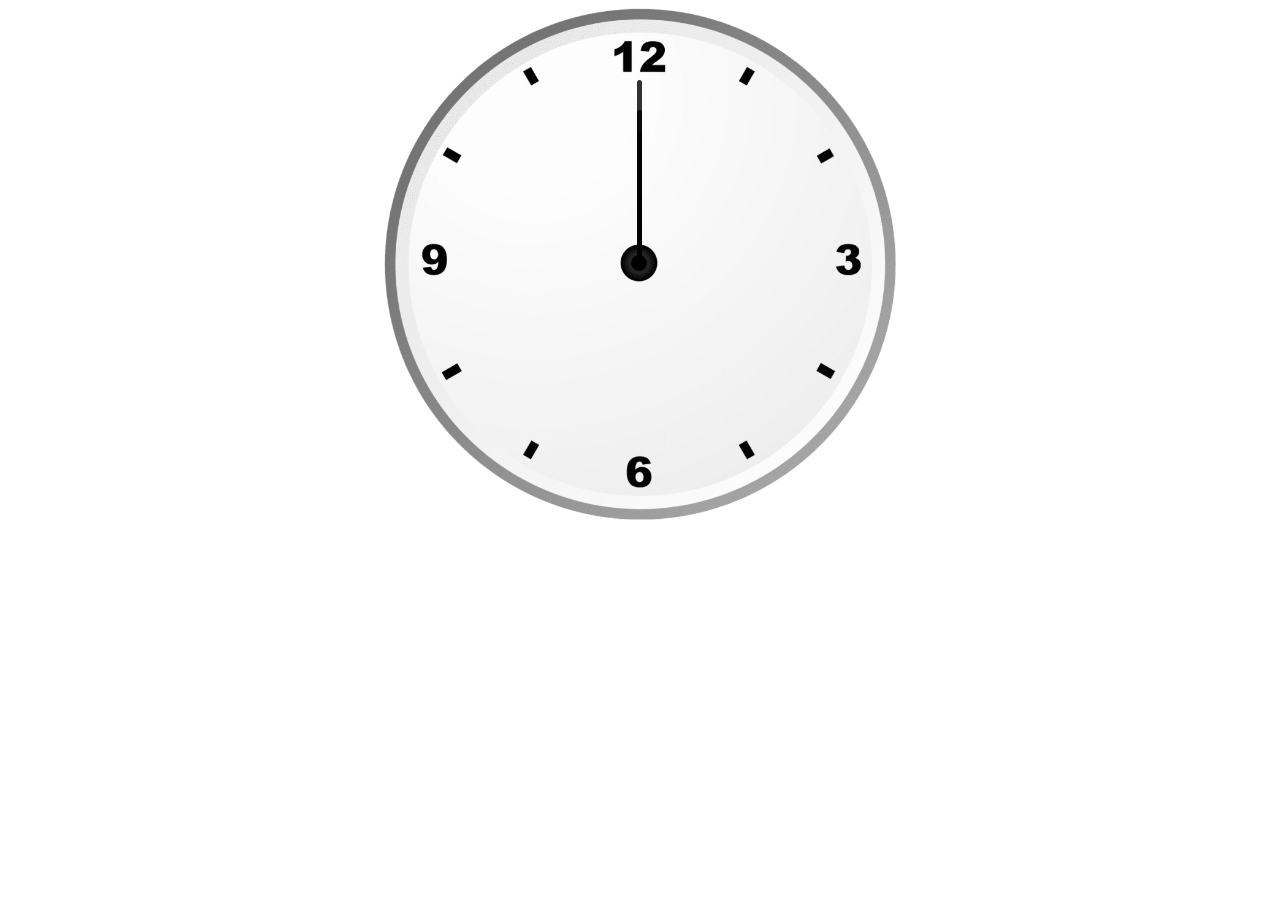
<file: AnalogClock/index.html>
<!DOCTYPE html>
<html lang="en">
<head>
    <meta charset="UTF-8">
    <meta name="viewport" content="width=device-width, initial-scale=1.0">
    <title>Analog Clock</title>
    <link rel="stylesheet" href="style.css">
    <script src="./script.js"></script>
</head>
<body>
    <div id="clockContainer">
        <div id="hour"></div>
        <div id="minute"></div>
        <div id="second"></div>
    </div>
</body>
</html>
</file>
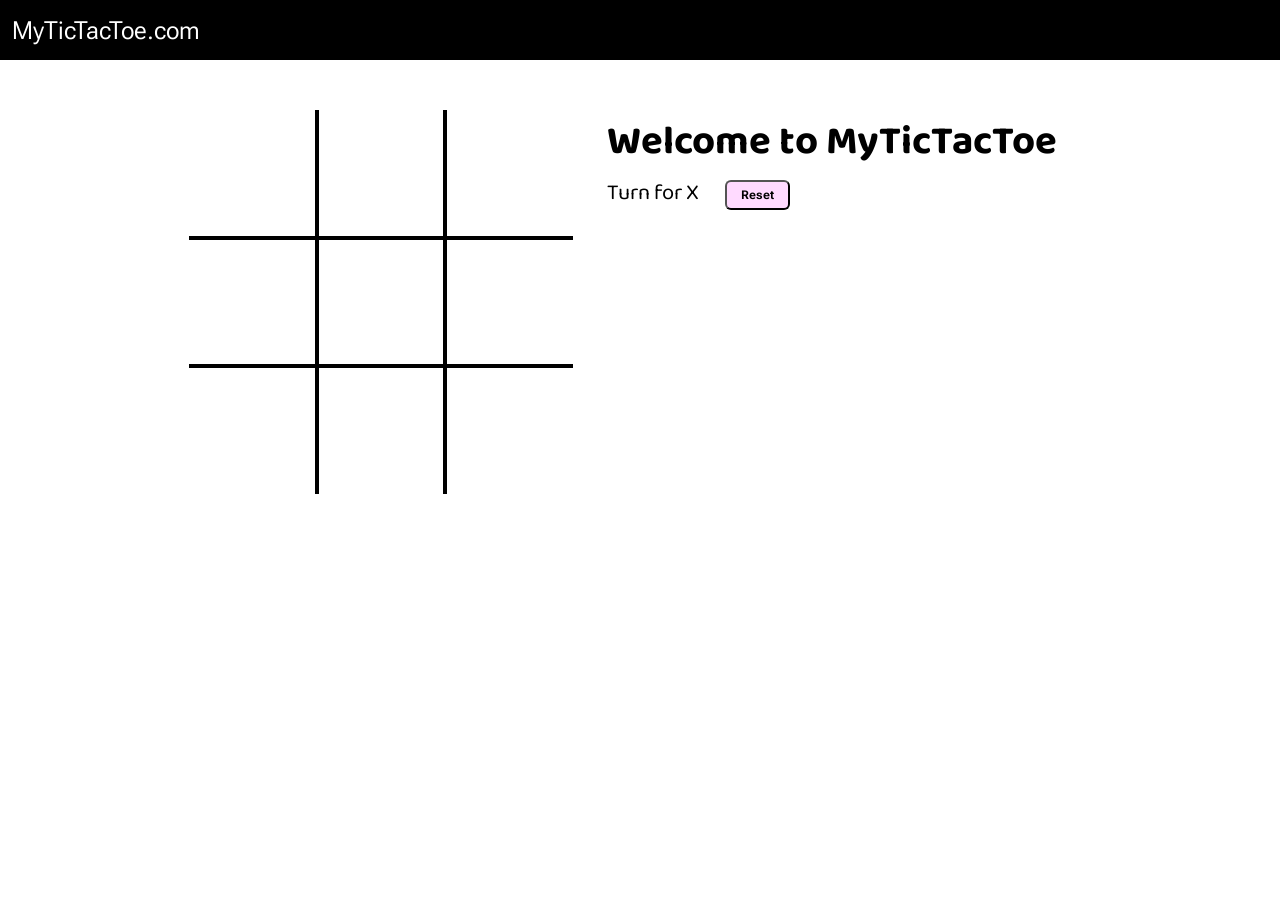
<file: TicTacToe/index.html>
<!DOCTYPE html>
<html lang="en">
<head>
    <meta charset="UTF-8">
    <meta name="viewport" content="width=device-width, initial-scale=1.0">
    <title>Tic Tac Toe</title>
    <link rel="stylesheet" href="style.css">
</head>
<body>
    <nav>
        <ul>
            <li>MyTicTacToe.com</li>
        </ul>
    </nav>

    <div class="gameContainer">
        
        <div class="container">
            <div class="line"></div>
            <div class="box bt-0 bl-0"><span class="boxtext"></span></div>
            <div class="box bt-0"><span class="boxtext"></span></div>
            <div class="box bt-0 br-0"><span class="boxtext"></span></div>
            <div class="box bl-0"><span class="boxtext"></span></div>
            <div class="box"><span class="boxtext"></span></div>
            <div class="box br-0"><span class="boxtext"></span></div>
            <div class="box bb-0 bl-0"><span class="boxtext"></span></div>
            <div class="box bb-0"><span class="boxtext"></span></div>
            <div class="box bb-0 br-0"><span class="boxtext"></span></div> 
        </div>
        <div class="gameInfo">
            <h1>Welcome to MyTicTacToe</h1>
            <div>
                <span class="info">Turn for X</span>
                <button id="reset">Reset</button>
            </div>
            <div class="imgBox">
                <img src="./excited.gif" alt="" srcset="">
            </div>
        </div>
    </div>
    <script src="script.js"></script>
</body>
</html>
</file>
<file: AnalogClock/style.css>
#clockContainer{
    position: relative;
    margin: auto;
    height: 40vw;
    width: 40vw;
    background:url(clock.png) no-repeat;
    background-size: 100%;
}

#hour, #minute, #second{
    position: absolute;
    background: black;
    border-radius: 10px;
    transform-origin: bottom;
}

#hour{
    width: 1%;
    height: 24%;
    top: 24%;
    left: 49.45%;
    opacity: 0.8;


}

#minute{
    width: 1%;
    height: 30%;
    top: 20%;
    left: 49.45%;
    opacity: 0.8;




}

#second{
    width: 1%;
    height: 33%;
    top: 14%;
    left: 49.45%;
    opacity: 0.8;


}
</file>
<file: TicTacToe/style.css>
@import url('https://fonts.googleapis.com/css2?family=Roboto+Flex:opsz,wght,XOPQ,XTRA,YOPQ,YTDE,YTFI,YTLC,YTUC@8..144,100..1000,96,468,79,-203,738,514,712&display=swap');
@import url('https://fonts.googleapis.com/css2?family=Baloo+Bhai+2:wght@400..800&display=swap');





*{
    margin: 0;
    padding: 0;
}

nav {
    background-color: black;
    color: white;
    height: 60px;
    font-size: 25px;
    display: flex;
    align-items: center;
    padding: 0 12px;
    font-family: "Roboto Flex", sans-serif;
}


nav ul {
    list-style-type: none;
}

.info{
    font-size: 22px;
}

.gameContainer{

    display: flex;
    justify-content: center;
    margin-top: 50px;

}

.container{
    display: grid;
    grid-template-rows: repeat(3,10vw);
    grid-template-columns: repeat(3,10vw);
    font-family: "Roboto Flex", sans-serif;
    position: relative;
}

.box {
    border: solid black 2px;
    font-size: 8vw;
    cursor: pointer;
    display: flex;
    justify-content: center;
    align-items: center;
}

.box:hover{
    background-color: rgb(254, 237, 254);
} 

.gameInfo{
    padding: 0 34px;
    font-family: "Baloo Bhai 2", sans-serif;
}

.gameInfo h1{
        font-size: 2.5rem;
    }
    

.imgBox img{
    width: 0;
    transition: width 1s ease-in-out;
}

.br-0{
    border-right: 0;
}

.bl-0{
    border-left: 0;
}

.bt-0{
    border-top: 0;
}

.bb-0{
    border-bottom: 0;
}

#reset{
    margin: 0 23px;
    padding:6px 14px;
    background: rgb(255, 218, 255);
    border-radius: 6px;
    cursor: pointer;
    font-family: "Roboto Flex", sans-serif;
    font-size: 12px;
    font-weight: bolder;
}

.line{
    background-color: black;
    height: 3px;
    width: 0;
    position: absolute;
    background-color: rgb(248, 84, 248);
    transition:width 1s ease-in-out;
}

@media (max-width: 700px) {
    .gameContainer {
        flex-wrap: wrap;
    }

    .gameInfo {
        margin-top: 34px;
    }
    .gameInfo h1{
        font-size: 1.5rem;
    }
    .container{
        grid-template-rows: repeat(3,18vw);
        grid-template-columns: repeat(3,18vw);
    }
}
</file>
